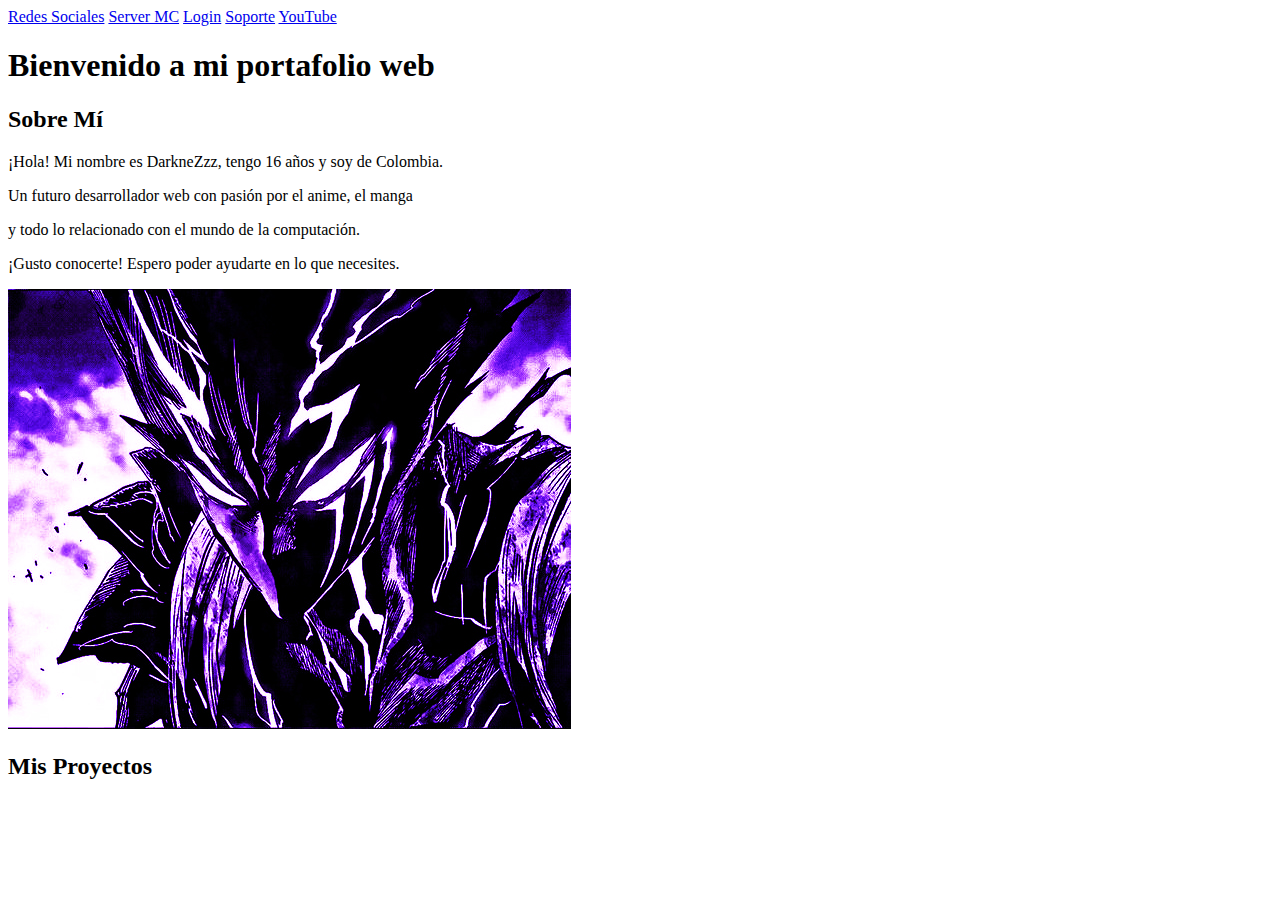
<file: index.html>
<!DOCTYPE html>
<html lang="es">
<head>
    <meta charset="UTF-8">
    <meta name="viewport" content="width=device-width, initial-scale=1.0">
    <meta name="description" content="Portafolio web de DarkneZzz, un desarrollador web apasionado por anime y manga.">
    <title>DarkneZzztsu - Portafolio Web</title>
    <link href="https://fonts.googleapis.com/css2?family=Poppins:wght@400;700&display=swap" rel="stylesheet">
    <link rel="stylesheet" href="./Styles/styles.css">
    <link rel="icon" href="./img/Hero_Hunter_icon_new.png">
</head>
<body>
    <header>
        <nav class="nav-menu">
            <a class="nav-link" href="./RedesSociales.html">Redes Sociales</a>
            <a class="nav-link" href="./ServerMc.html">Server MC</a>
            <a class="nav-link" href="./Login.html">Login</a>
            <a class="nav-link" href="./soporte.html">Soporte</a>
            <a class="nav-link" href="./Youtube.html">YouTube</a>
        </nav>
    </header>
    <main>
        <section class="hero">
            <picture>
                <source srcset="./img/download.webp" type="image/webp">
            </picture>
            <h1>Bienvenido a mi portafolio web</h1>
        </section>
        <section class="about">
            <h2>Sobre Mí</h2>
            <p>¡Hola! Mi nombre es DarkneZzz, tengo 16 años y soy de Colombia.</p>
            <p>Un futuro desarrollador web con pasión por el anime, el manga</p>
            <p>y todo lo relacionado con el mundo de la computación.</p>
            <p>¡Gusto conocerte! Espero poder ayudarte en lo que necesites.</p>
            <img class="profile-image" id="Garou" src="./img/icon.jpg" alt="Imagen de perfil de DarkneZzz" loading="lazy">
        </section>
        <section class="projects">
            <h2>Mis Proyectos</h2>
            <div class="project-grid">
                <!-- Agrega proyectos aquí -->
            </div>
        </section>
    </main>

</body>
</html>
</file>
<file: Styles/styles.css>
.Imagen1{
    height: 500px;
    width: 500px;
    position: absolute;
    margin-left: -10px;
    top: -50px;
    padding: 0;
}

.Buttons{
      flex-wrap: wrap;
      justify-content: center;
      align-items: center;
      position: relative;
      top: 10px;
      display: flex;
      z-index: 2;
      gap: 15px;
}

.Buttons2{
  --glow-color: rgb(207, 156, 255);
  --glow-spread-color: rgba(191, 123, 255, 0.781);
  --enhanced-glow-color: rgb(174, 0, 255);
  --btn-color: rgb(100, 61, 136);
  border: .25em solid var(--glow-color);
  padding: 1em 3em;
  color: var(--glow-color);
  font-size: 15px;
  font-weight: bold;
  background-color: var(--btn-color);
  border-radius: 1em;
  outline: none;
  box-shadow: 0 0 1em .25em var(--glow-color),
         0 0 4em 1em var(--glow-spread-color),
         inset 0 0 .75em .25em var(--glow-color);
  text-shadow: 0 0 .5em var(--glow-color);
  position: relative;
  transition: all 0.3s;
  text-decoration: none;
}

.Buttons2:hover {
    transform: scale(1.1);
    background-color: #9d07e2;
  }



  .Imagen2{
    position: absolute;
    top: 150px;
    margin-left: 600px;
    border-radius: 19px;
  }

  .Texto2{
    position: absolute;
    top: 209px;
    margin-left: 50px;
    color: #ffffff;
    font-family:system-ui, -apple-system, BlinkMacSystemFont, 'Segoe UI', Roboto, Oxygen, Ubuntu, Cantarell, 'Open Sans', 'Helvetica Neue', sans-serif;
  text-shadow: 4px 4px 5px rgba(0, 0, 0, 0.333)
  }

  .Texto3{
    position: absolute;
    top: 280px;
    color: #ffffff;
    font-family:system-ui, -apple-system, BlinkMacSystemFont, 'Segoe UI', Roboto, Oxygen, Ubuntu, Cantarell, 'Open Sans', 'Helvetica Neue', sans-serif;
    text-shadow: 4px 4px 5px rgba(0, 0, 0, 0.333);
    margin-left: 10px;
  }

  .Texto4{
    position: absolute;
    top: 300px;
    color: #ffffff;
    font-family:system-ui, -apple-system, BlinkMacSystemFont, 'Segoe UI', Roboto, Oxygen, Ubuntu, Cantarell, 'Open Sans', 'Helvetica Neue', sans-serif;
    text-shadow: 4px 4px 5px rgba(0, 0, 0, 0.333);
    margin-left: 10px;
  }

  .Texto5{
    position: absolute;
    top: 320px;
    color: #ffffff;
    font-family:system-ui, -apple-system, BlinkMacSystemFont, 'Segoe UI', Roboto, Oxygen, Ubuntu, Cantarell, 'Open Sans', 'Helvetica Neue', sans-serif;
    text-shadow: 4px 4px 5px rgba(0, 0, 0, 0.333);
    margin-left: 10px;
  }

  .Texto6{
    position: absolute;
    top: 340px;
    color: #ffffff;
    font-family:system-ui, -apple-system, BlinkMacSystemFont, 'Segoe UI', Roboto, Oxygen, Ubuntu, Cantarell, 'Open Sans', 'Helvetica Neue', sans-serif;
    text-shadow: 4px 4px 5px rgba(0, 0, 0, 0.333);
    margin-left: 10px;
  }

  #Garou {
    transition: transform 0.5s ease;
  }
  
#Garou:hover {
    transform: scale(1.1); 
  }

  .Parrafos {
    opacity: 0;
    transform: translateY(20px);
    animation: fadeInUp 1s ease-out forwards;
  }

  @keyframes fadeInUp {
    to {
      opacity: 1;
      transform: translateY(0);
    }
  }

  .Texto2 {
    opacity: 0;
    transform: translateY(20px);
    animation: fadeInUp 1s ease-out forwards;
  }

  @keyframes fadeInUp {
    to {
      opacity: 1;
      transform: translateY(0);
    }
  }
</file>
